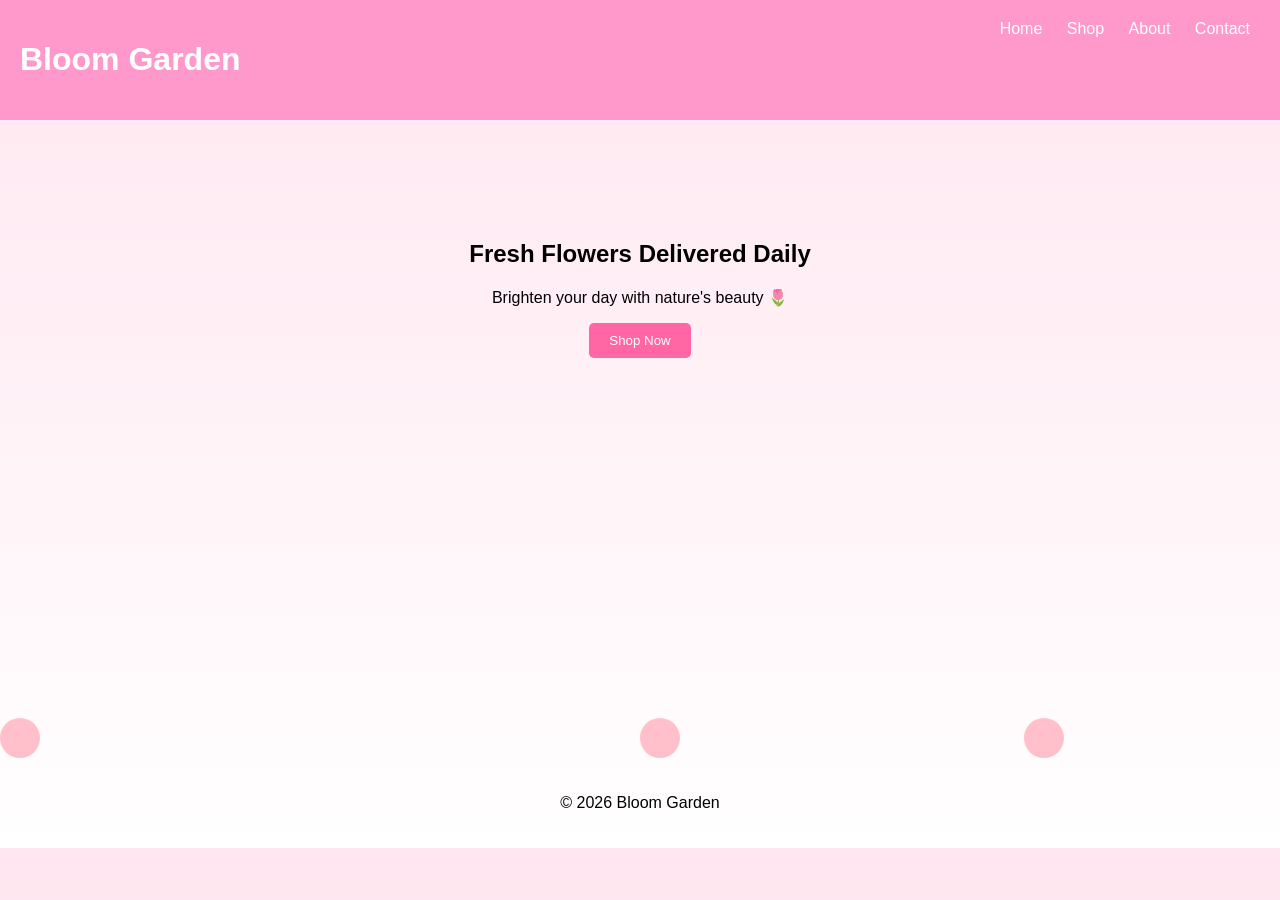
<file: Mysite/index.html>
<!DOCTYPE html>
<html lang="en">
<head>
  <meta charset="UTF-8">
  <title>Bloom Garden</title>
  <link rel="stylesheet" href="style.css">
</head>
<body>

<header>
  <h1>Bloom Garden</h1>
  <nav>
    <a href="#">Home</a>
    <a href="#">Shop</a>
    <a href="#">About</a>
    <a href="#">Contact</a>
  </nav>
</header>

<section class="hero">
  <h2>Fresh Flowers Delivered Daily</h2>
  <p>Brighten your day with nature's beauty 🌷</p>
  <button>Shop Now</button>
</section>

<section class="flowers">
  <div class="flower"></div>
  <div class="flower"></div>
  <div class="flower"></div>
</section>

<footer>
  <p>© 2026 Bloom Garden</p>
</footer>

</body>
</html>
</file>
<file: Mysite/style.css>
body {
  margin: 0;
  font-family: Arial, sans-serif;
  background: linear-gradient(to bottom, #ffe6f0, #fff);
  overflow-x: hidden;
}

header {
  display: flex;
  justify-content: space-between;
  padding: 20px;
  background: #ff99cc;
  color: white;
}

nav a {
  margin: 0 10px;
  color: white;
  text-decoration: none;
}

.hero {
  text-align: center;
  padding: 100px 20px;
}

button {
  padding: 10px 20px;
  border: none;
  background: #ff66a3;
  color: white;
  cursor: pointer;
  border-radius: 5px;
}

/* Flower animation */
.flowers {
  position: relative;
  height: 300px;
}

.flower {
  width: 40px;
  height: 40px;
  background: pink;
  border-radius: 50%;
  position: absolute;
  bottom: 0;
  animation: floatUp 6s infinite ease-in;
}

.flower:nth-child(2) {
  left: 50%;
  animation-delay: 2s;
}

.flower:nth-child(3) {
  left: 80%;
  animation-delay: 4s;
}

@keyframes floatUp {
  0% {
    transform: translateY(0) scale(1);
    opacity: 1;
  }
  100% {
    transform: translateY(-400px) scale(1.5);
    opacity: 0;
  }
}

footer {
  text-align: center;
  padding: 20px;
}
</file>
